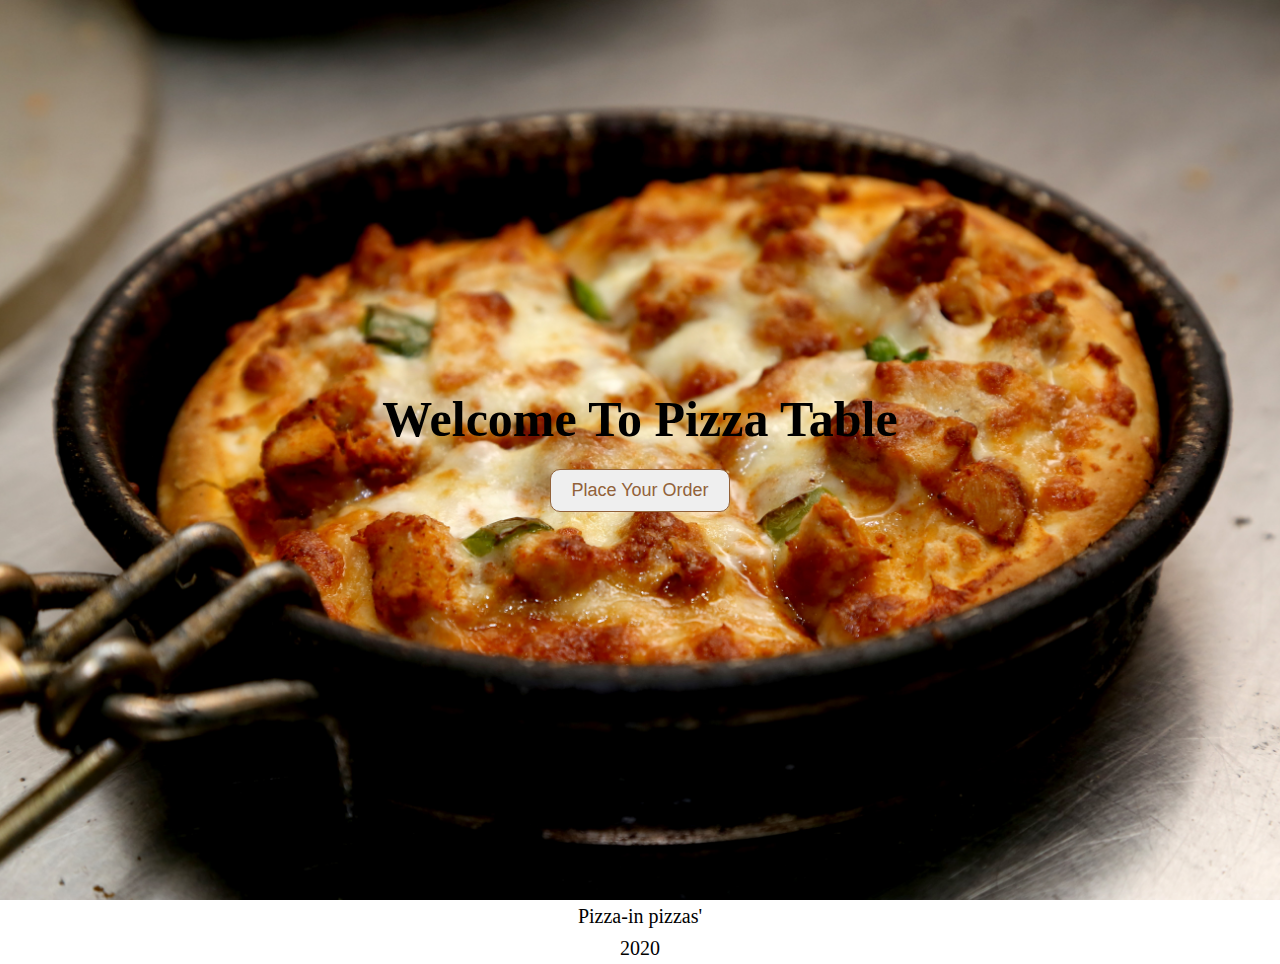
<file: index.html>
<!DOCTYPE html>
<html lang="en">
<head>
<meta charset="UTF-8">
<meta name="viewport" content="width=device-width, initial-scale=1.0">
<meta http-equiv="X-UA-Compatible" content="ie=edge">
<link rel="stylesheet" href="css/style.css">
<title>Pizza Table</title>
</head>
<body>
<header id="welcome">
<h1>Welcome To Pizza Table</h1>
<p> </p>
<button class="btn" type="button" onclick="window.location.href = 'order.html';">Place Your Order</button>
</header>
<div class="footer">
<p id="Pizza-in">Pizza-in pizzas'</p>
<p>2020</p>
</div>
</body>
</html>
</file>
<file: css/style.css>
*{
  margin: 0;
  padding: 0;
  }
  
  body{
  margin: 0;
  font-size: 18px;
  color:black;
  line-height: 1.6;
  
  }
  #welcome{
  background-image: url(../images/muhammad-umair-ba1Nb6wgzTU-unsplash.jpg);
  background-size: cover;
  background-position: center;
  height: 100vh;
  display: flex;
  flex-direction: column;
  justify-content: center;
  align-items: center;
  text-align: center;
  padding: 0 20px;
  }
  
  #welcome h1{
  font-size: 50px;
  line-height: 1.2;
  }
  
  #welcome p{
  font-size: 20px;
  font-family: 'Rye', ;
  }
  
  #welcome .btn{
  font-size: 18px;
  text-decoration: none;
  color: #926239;
  border: #926239 1px solid;
  padding: 10px 20px;
  border-radius: 10px;
  margin-top: 20px;
  
  }
  
  #welcome .btn:hover{
  background: rgb(112, 3, 3);
  color: rgb(50, 5, 255);
  }
  
  .img{
  background-image: url(../images/benu-marinescu-sQpz5SEISgY-unsplash.jpg);
  background-size: cover;
  width: 100%;
  height: 100vh;
  background-position: center center;
  background-repeat: no-repeat;
  backface-visibility: hidden;
  animation: 8s linear infinite 0s;
  animation-timing-function: ease-in-out;
  
  } 
  }
  
  .container-fluid{
  margin: auto;
  width: 960px;
  opacity: o.5;
  }
  .col-md-4.col-sm-12 {
  text-align: center;
  display: inline-block;
  font-size: 70px;
  color: chartreuse;
  }
  @media only screen and (min-width: 600px) {
  .container-fluid {
  width: 95%;
  }
  }
  
  @media only screen and (min-width: 768px) {
  .container-fluid {
  width: 90%;
  }
  }
  
  @media only screen and (min-width: 992px) {
  .container-fluid {
  width: 70%;
  }
  }
  .footer{
  text-align: center;
  font-size: 20px;
  }
  .add-info {
  display: none;
  }
  .delivery {
  display: none;
  }
  .text {
  display: none;
  color: rgb(233, 7, 7);
  }
  .text-center {
  display: none;
  }
  .location {
  text-align: center;
  color: darkorange;
  }
  .complete-order {
  margin-top: 10px;
  float: right;
  }
  .text {
  margin-top: 20px;
  text-align: center;
  color: deepskyblue;
  }
  .response {
  text-align: center;
  color: darkred;
  }
  .add-info {
  text-align:
</file>
